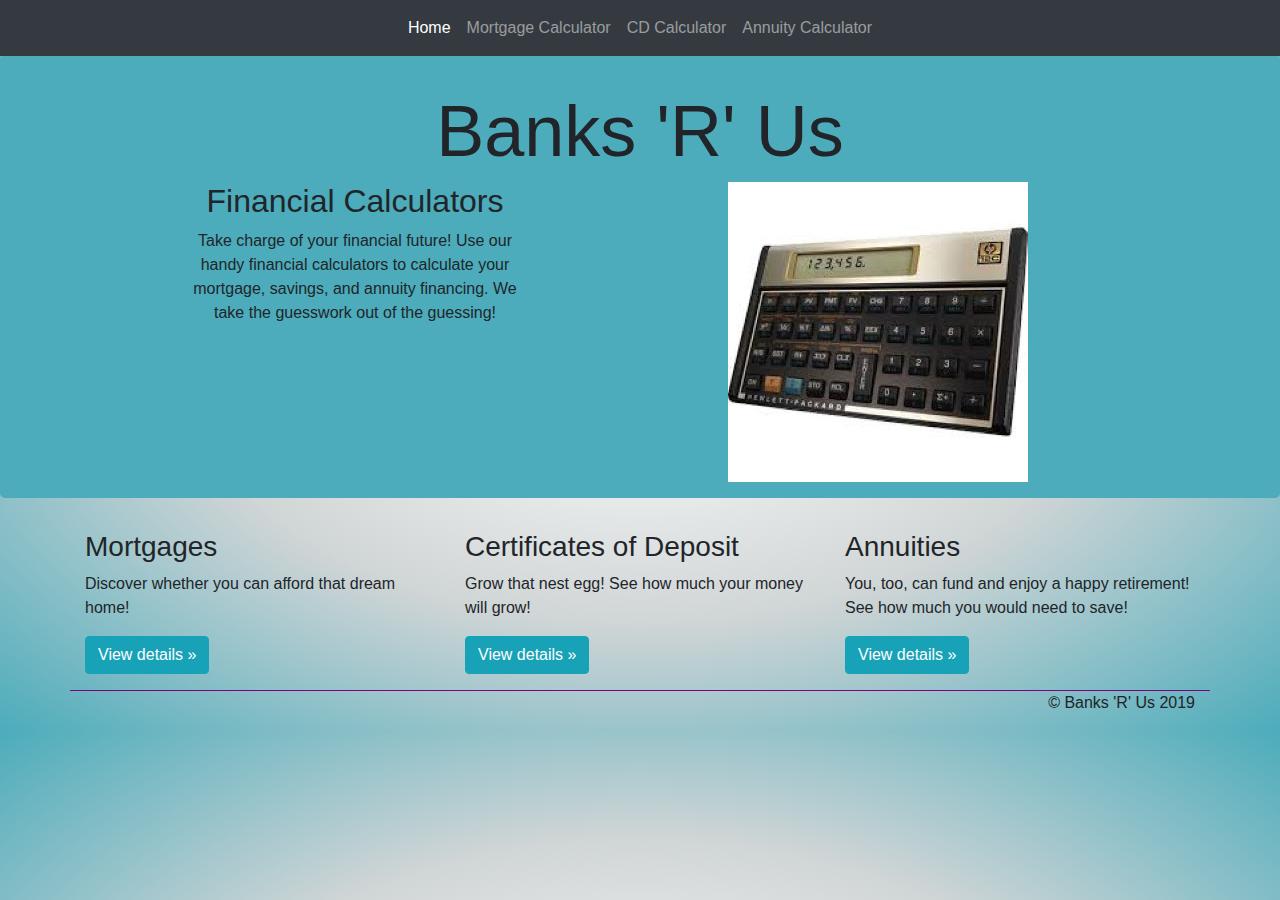
<file: index.html>
<!DOCTYPE html>
<html lang="en">

<head>
    <link rel="icon" href="img/favicon.ico" />
    <!-- Required meta tags -->
    <meta charset="utf-8">
    <meta name="viewport" content="width=device-width, initial-scale=1, shrink-to-fit=no">

    <!-- Bootstrap CSS -->
    <link rel="stylesheet" href="https://stackpath.bootstrapcdn.com/bootstrap/4.3.1/css/bootstrap.min.css"
        integrity="sha384-ggOyR0iXCbMQv3Xipma34MD+dH/1fQ784/j6cY/iJTQUOhcWr7x9JvoRxT2MZw1T" crossorigin="anonymous">
    <!-- External CSS -->
    <link rel="stylesheet" href="css/styles.css" />

    <title>BanksRUs</title>
    <!--THIS IS THE MAIN PAGE FOR THE FINANCIAL CALCULATION PROJECT-->
</head>

<body>
    <!--Top Navigation Bar-->
    <nav class="navbar navbar-expand-lg navbar-dark bg-dark">
        <button class="navbar-toggler" type="button" data-toggle="collapse" data-target="#navbarsExample08"
            aria-controls="navbarsExample08" aria-expanded="false" aria-label="Toggle navigation">
            <span class="navbar-toggler-icon"></span>
        </button>
        <div class="collapse navbar-collapse justify-content-md-center" id="navbarsExample08">
            <ul class="navbar-nav">
                <li class="nav-item active">
                    <a class="nav-link disabled" href="index.html">Home</a>
                </li>
                <li class="nav-item">
                    <a class="nav-link" href="mortgagecalc.html">Mortgage Calculator</a>
                </li>
                <li class="nav-item">
                    <a class="nav-link" href="cdcalc.html">CD Calculator</a>
                </li>
                <li class="nav-item">
                    <a class="nav-link" href="annuitycalc.html">Annuity Calculator</a>
                </li>
            </ul>
        </div>
    </nav>
    <!--Top Navigation Bar End-->

    <!-- Main jumbotron for a primary marketing message or call to action -->
    <div class="jumbotron">
        <div class="container">
            <header>
                <h1 class="display-3">Banks 'R' Us</h1>
                <div class="row">
                    <div class="col-md-4 offset-md-1">
                        <h2>Financial Calculators</h2>
                        <p>Take charge of your financial future! Use our handy financial calculators to calculate your
                            mortgage, savings, and annuity financing. We take the guesswork out of the guessing!</p>
                    </div>
                    <div id="imgcalculator"></div>
                </div>
            </header>
        </div>
    </div>
    <!--Junbotron heading end -->

    <main>

        <div class="container">
            <!-- Example row of columns -->
            <div class="row">
                <div class="col-md-4">
                    <h3>Mortgages</h3>
                    <p>Discover whether you can afford that dream home!</p>
                    <p><a class="btn btn-info" href="mortgagecalc.html" role="button">View details &raquo;</a></p>
                </div>
                <div class="col-md-4">
                    <h3>Certificates of Deposit</h3>
                    <p>Grow that nest egg! See how much your money will grow!</p>
                    <p><a class="btn btn-info" href="cdcalc.html" role="button">View details &raquo;</a></p>
                </div>
                <div class="col-md-4">
                    <h3>Annuities</h3>
                    <p>You, too, can fund and enjoy a happy retirement! See how much you would need to save!</p>
                    <p><a class="btn btn-info" href="annuitycalc.html" role="button">View details &raquo;</a></p>
                </div>
            </div>


        </div> <!-- /container -->

    </main>

    <footer class="container">
        <p>&copy; Banks 'R' Us 2019</p>
    </footer>
    <!-- jQuery first, then Popper.js, then Bootstrap JS -->
    <script src="https://code.jquery.com/jquery-3.3.1.slim.min.js"
        integrity="sha384-q8i/X+965DzO0rT7abK41JStQIAqVgRVzpbzo5smXKp4YfRvH+8abtTE1Pi6jizo"
        crossorigin="anonymous"></script>
    <script src="https://cdnjs.cloudflare.com/ajax/libs/popper.js/1.14.7/umd/popper.min.js"
        integrity="sha384-UO2eT0CpHqdSJQ6hJty5KVphtPhzWj9WO1clHTMGa3JDZwrnQq4sF86dIHNDz0W1"
        crossorigin="anonymous"></script>
    <script src="https://stackpath.bootstrapcdn.com/bootstrap/4.3.1/js/bootstrap.min.js"
        integrity="sha384-JjSmVgyd0p3pXB1rRibZUAYoIIy6OrQ6VrjIEaFf/nJGzIxFDsf4x0xIM+B07jRM"
        crossorigin="anonymous"></script>

</body>

</html>
</file>
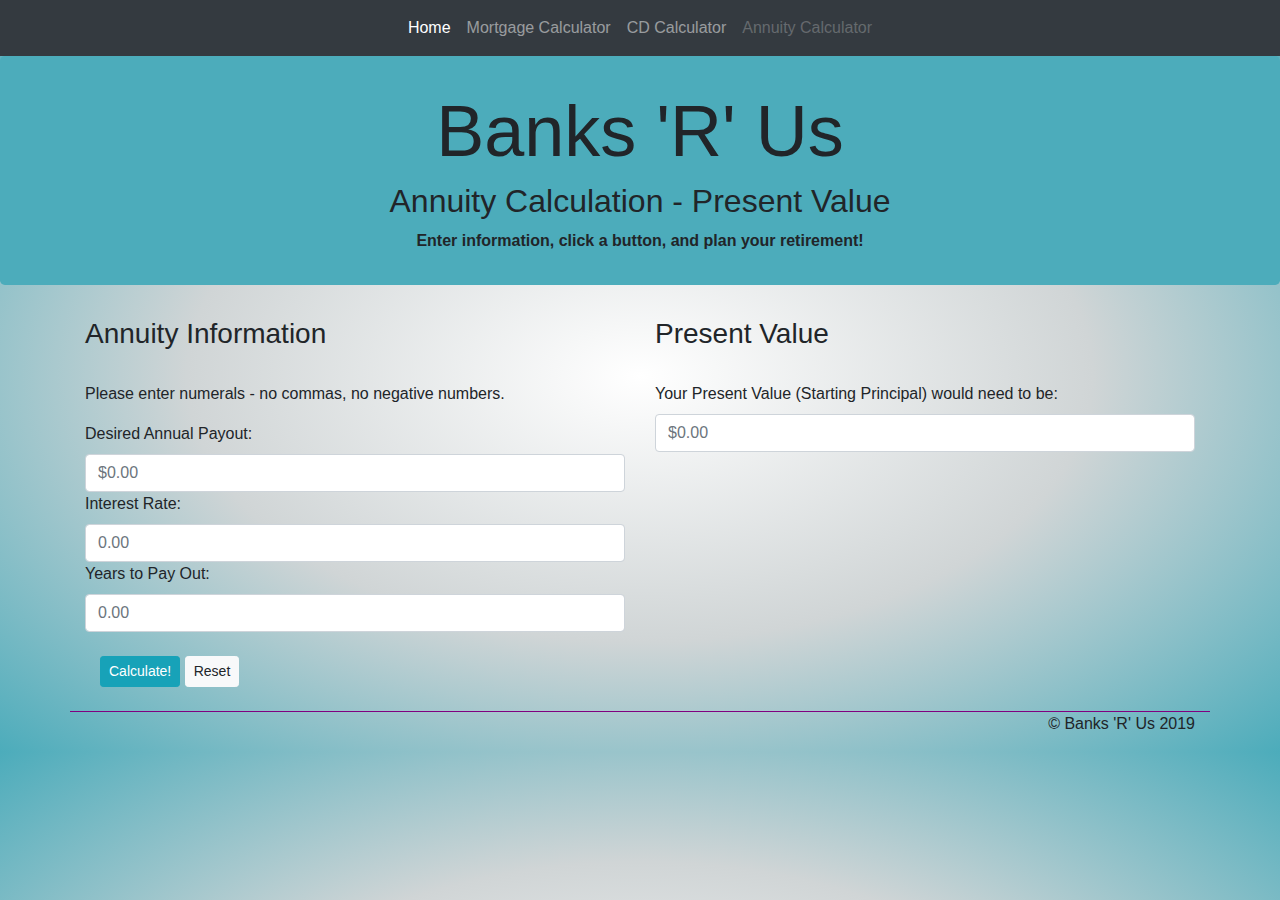
<file: annuitycalc.html>
<!DOCTYPE html>
<html lang="en">

<head>
    <link rel="icon" href="img/favicon.ico" />
    <!-- Required meta tags -->
    <meta charset="utf-8">
    <meta name="viewport" content="width=device-width, initial-scale=1, shrink-to-fit=no">

    <!-- Bootstrap CSS -->
    <link rel="stylesheet" href="https://stackpath.bootstrapcdn.com/bootstrap/4.3.1/css/bootstrap.min.css"
        integrity="sha384-ggOyR0iXCbMQv3Xipma34MD+dH/1fQ784/j6cY/iJTQUOhcWr7x9JvoRxT2MZw1T" crossorigin="anonymous">
    <!-- External CSS -->
    <link rel="stylesheet" href="css/styles.css" />

    <title>BanksRUs</title>
    <!--THIS IS THE ANNUITY PAGE FOR THE FINANCIAL CALCULATION PROJECT-->
</head>

<body>
    <!--Top Navigation Bar-->
    <nav class="navbar navbar-expand-lg navbar-dark bg-dark">
        <button class="navbar-toggler" type="button" data-toggle="collapse" data-target="#navbarsExample08"
            aria-controls="navbarsExample08" aria-expanded="false" aria-label="Toggle navigation">
            <span class="navbar-toggler-icon"></span>
        </button>
        <div class="collapse navbar-collapse justify-content-md-center" id="navbarsExample08">
            <ul class="navbar-nav">
                <li class="nav-item active">
                    <a class="nav-link" href="index.html">Home</a>
                </li>
                <li class="nav-item">
                    <a class="nav-link" href="mortgagecalc.html">Mortgage Calculator</a>
                </li>
                <li class="nav-item">
                    <a class="nav-link" href="cdcalc.html">CD Calculator</a>
                </li>
                <li class="nav-item">
                    <a class="nav-link disabled" href="annuitycalc.html">Annuity Calculator</a>
                </li>
            </ul>
        </div>
    </nav>
    <!--Top Navigation Bar End-->

    <!-- Main jumbotron for a primary marketing message or call to action -->
    <div class="jumbotron">
        <div class="container">
            <header>
                <h1 class="display-3">Banks 'R' Us</h1>
                <h2>Annuity Calculation - Present Value</h2>
                <div class="row">
                    <div class="col-md-8 offset-md-2">
                        <p><strong>Enter information, click a button, and plan your retirement!</strong>
                        </p>
                    </div>
                </div>
            </header>
        </div>
    </div>
    <!--Junbotron heading end -->

    <main>

        <div class="container">
            <form id="annuityForm" method="get" action="#">
                <!-- post would be the correct method, normally.
                <form method="post" action="#" > -->
                <div class="row">
                    <div class="col-md-6">
                        <h3>Annuity Information</h3>
                        <br />
                        <p>Please enter numerals - no commas, no negative numbers.</p>
                        <!--Payout Amount-->
                        <label for="payoutAmount">Desired Annual Payout: </label>
                        <input type="number" id="payoutAmount" name="payoutAmount" class="form-control"
                            placeholder=$0.00>
                        <!--Interest Rate-->
                        <label for="interestAnnuityRate">Interest Rate: </label>
                        <input type="number" id="interestAnnuityRate" name="interestAnnuityRate" class="form-control"
                            placeholder=0.00>
                        <!--Years to Pay Out-->
                        <label for="payoutYears">Years to Pay Out: </label>
                        <input type="number" id="payoutYears" name="payoutYears" class="form-control" placeholder=0.00>
                        <br />
                        <div id="buttongroup" class="container">
                            <input class="btn btn-sm btn-info" id="calcAnnuity" type="button"
                                value="Calculate!">
                            <input class="btn btn-sm btn-light" id="resetBtn" type="reset">
                        </div>
                        <br />
                    </div>
                    <div class="col-md-6">
                        <!--Answer for Present Value-->
                        <h3>Present Value</h3>
                        <br />
                        <label for="answerTotal">Your Present Value (Starting Principal) would need to be: </label>
                        <input type="number" id="answerTotal" name="answerTotal" class="form-control" placeholder=$0.00>
                    </div>
                </div>
            </form>
        </div> <!-- /container -->

    </main>

    <footer class="container">
        <p>&copy; Banks 'R' Us 2019</p>
    </footer>
    <!-- jQuery first, then Popper.js, then Bootstrap JS -->
    <script src="https://code.jquery.com/jquery-3.3.1.slim.min.js"
        integrity="sha384-q8i/X+965DzO0rT7abK41JStQIAqVgRVzpbzo5smXKp4YfRvH+8abtTE1Pi6jizo"
        crossorigin="anonymous"></script>
    <script src="https://cdnjs.cloudflare.com/ajax/libs/popper.js/1.14.7/umd/popper.min.js"
        integrity="sha384-UO2eT0CpHqdSJQ6hJty5KVphtPhzWj9WO1clHTMGa3JDZwrnQq4sF86dIHNDz0W1"
        crossorigin="anonymous"></script>
    <script src="https://stackpath.bootstrapcdn.com/bootstrap/4.3.1/js/bootstrap.min.js"
        integrity="sha384-JjSmVgyd0p3pXB1rRibZUAYoIIy6OrQ6VrjIEaFf/nJGzIxFDsf4x0xIM+B07jRM"
        crossorigin="anonymous"></script>
    <!-- Custom JavaScript-->
    <script src="js/calculateannuity.js"></script>
</body>

</html>
</file>
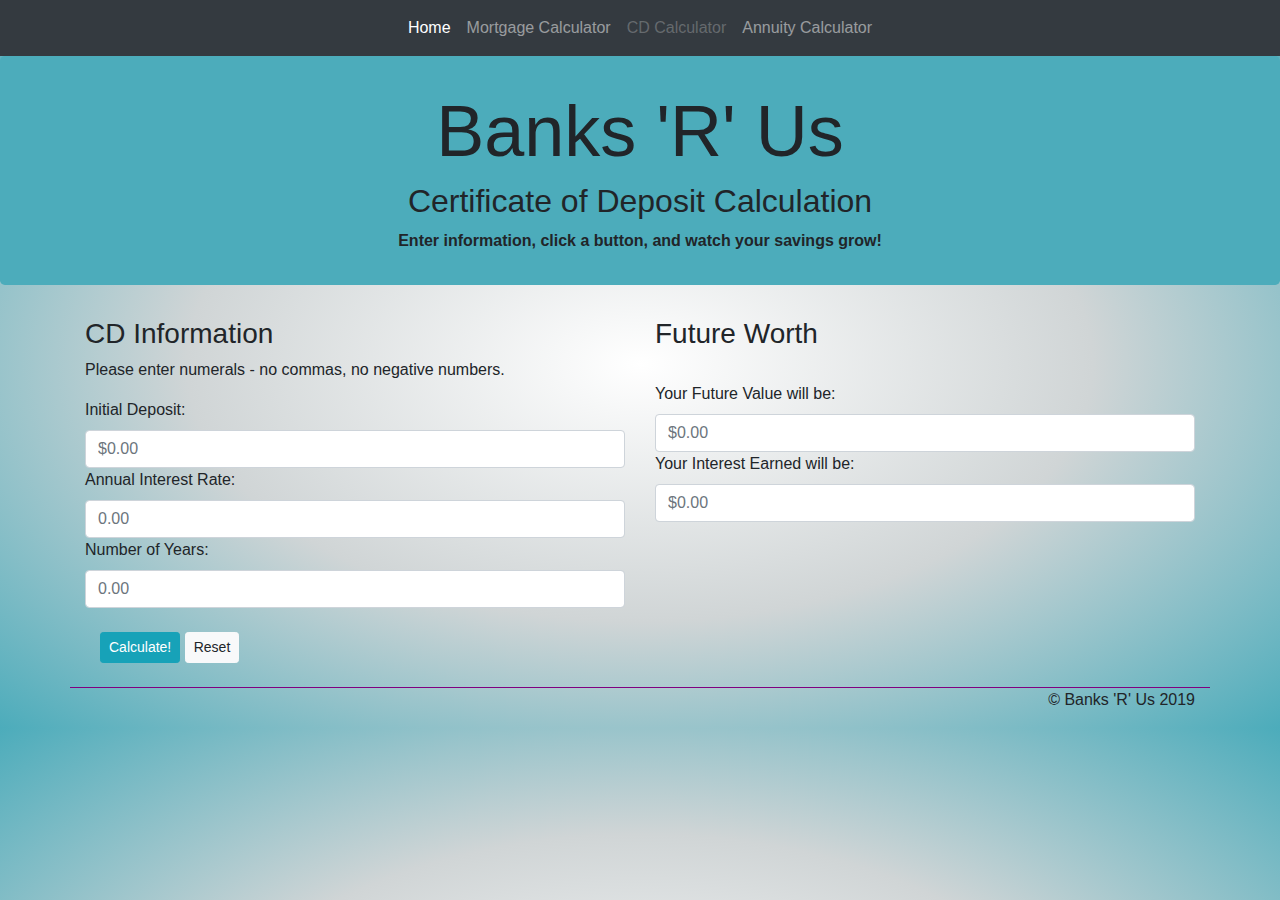
<file: cdcalc.html>
<!DOCTYPE html>
<html lang="en">

<head>
    <link rel="icon" href="img/favicon.ico" />
    <!-- Required meta tags -->
    <meta charset="utf-8">
    <meta name="viewport" content="width=device-width, initial-scale=1, shrink-to-fit=no">

    <!-- Bootstrap CSS -->
    <link rel="stylesheet" href="https://stackpath.bootstrapcdn.com/bootstrap/4.3.1/css/bootstrap.min.css"
        integrity="sha384-ggOyR0iXCbMQv3Xipma34MD+dH/1fQ784/j6cY/iJTQUOhcWr7x9JvoRxT2MZw1T" crossorigin="anonymous">
    <!-- External CSS -->
    <link rel="stylesheet" href="css/styles.css" />

    <title>BanksRUs</title>
    <!--THIS IS THE CD CALCULATOR PAGE FOR THE FINANCIAL CALCULATION PROJECT-->
</head>

<body>
    <!--Top Navigation Bar-->
    <nav class="navbar navbar-expand-lg navbar-dark bg-dark">
        <button class="navbar-toggler" type="button" data-toggle="collapse" data-target="#navbarsExample08"
            aria-controls="navbarsExample08" aria-expanded="false" aria-label="Toggle navigation">
            <span class="navbar-toggler-icon"></span>
        </button>
        <div class="collapse navbar-collapse justify-content-md-center" id="navbarsExample08">
            <ul class="navbar-nav">
                <li class="nav-item active">
                    <a class="nav-link" href="index.html">Home</a>
                </li>
                <li class="nav-item">
                    <a class="nav-link" href="mortgagecalc.html">Mortgage Calculator</a>
                </li>
                <li class="nav-item">
                    <a class="nav-link disabled" href="cdcalc.html">CD Calculator</a>
                </li>
                <li class="nav-item">
                    <a class="nav-link" href="annuitycalc.html">Annuity Calculator</a>
                </li>
            </ul>
        </div>
    </nav>
    <!--Top Navigation Bar End-->

    <!-- Main jumbotron for a primary marketing message or call to action -->
    <div class="jumbotron">
        <div class="container">
            <header>
                <h1 class="display-3">Banks 'R' Us</h1>
                <h2>Certificate of Deposit Calculation</h2>
                <div class="row">
                    <div class="col-md-8 offset-md-2">
                        <p><strong>Enter information, click a button, and watch your savings grow!</strong>
                        </p>
                    </div>
                </div>
            </header>
        </div>
    </div>
    <!--Junbotron heading end -->

    <main>

        <div class="container">
            <form id="cdForm" method="get" action="#">
                <!-- post would be the correct method, normally.
                <form method="post" action="#" > -->
                <div class="row">
                    <div class="col-md-6">
                        <h3>CD Information</h3>
                        <p>Please enter numerals - no commas, no negative numbers.</p>
                        <!--Initial Deposit Amount-->
                        <label for="depositAmount">Initial Deposit: </label>
                        <input type="number" id="depositAmount" name="depositAmount" class="form-control"
                            placeholder=$0.00>

                        <!--Annual Interest Rate-->
                        <label for="interestCdRate">Annual Interest Rate: </label>
                        <input type="number" id="interestCdRate" name="interestCdRate" class="form-control"
                            placeholder=0.00>

                        <!--Number of Years Held-->
                        <label for="loanCdLength">Number of Years: </label>
                        <input type="number" id="loanCdLength" name="loanCdLength" class="form-control"
                            placeholder=0.00>
                        <br />
                        <div id="buttongroup" class="container">
                            <input class="btn btn-sm btn-info" id="calcCd" type="button" value="Calculate!">
                            <input class="btn btn-sm btn-light" id="resetBtn" type="reset">
                        </div>
                        <br />
                    </div>
                    <div class="col-md-6">
                        <h3>Future Worth</h3>
                        <br />
                        <!--Answer for Future Value-->
                        <label for="answerFV">Your Future Value will be: </label>
                        <input type="number" id="answerFV" name="answerFV" class="form-control" placeholder=$0.00>
                        <!--Answer for Interest Earned-->
                        <label for="answerIntEarn">Your Interest Earned will be: </label>
                        <input type="number" id="answerIntEarn" name="answerIntEarn" class="form-control"
                            placeholder=$0.00>
                        <p id="errorMsg"></p>
                    </div>
                </div>
            </form>
        </div> <!-- /container -->
    </main>

    <footer class="container">
        <p>&copy; Banks 'R' Us 2019</p>
    </footer>
    <!-- jQuery first, then Popper.js, then Bootstrap JS -->
    <script src="https://code.jquery.com/jquery-3.3.1.slim.min.js"
        integrity="sha384-q8i/X+965DzO0rT7abK41JStQIAqVgRVzpbzo5smXKp4YfRvH+8abtTE1Pi6jizo"
        crossorigin="anonymous"></script>
    <script src="https://cdnjs.cloudflare.com/ajax/libs/popper.js/1.14.7/umd/popper.min.js"
        integrity="sha384-UO2eT0CpHqdSJQ6hJty5KVphtPhzWj9WO1clHTMGa3JDZwrnQq4sF86dIHNDz0W1"
        crossorigin="anonymous"></script>
    <script src="https://stackpath.bootstrapcdn.com/bootstrap/4.3.1/js/bootstrap.min.js"
        integrity="sha384-JjSmVgyd0p3pXB1rRibZUAYoIIy6OrQ6VrjIEaFf/nJGzIxFDsf4x0xIM+B07jRM"
        crossorigin="anonymous"></script>
    <!-- Custom JavaScript-->
    <script src="js/calculatecd.js"></script>
</body>

</html>
</file>
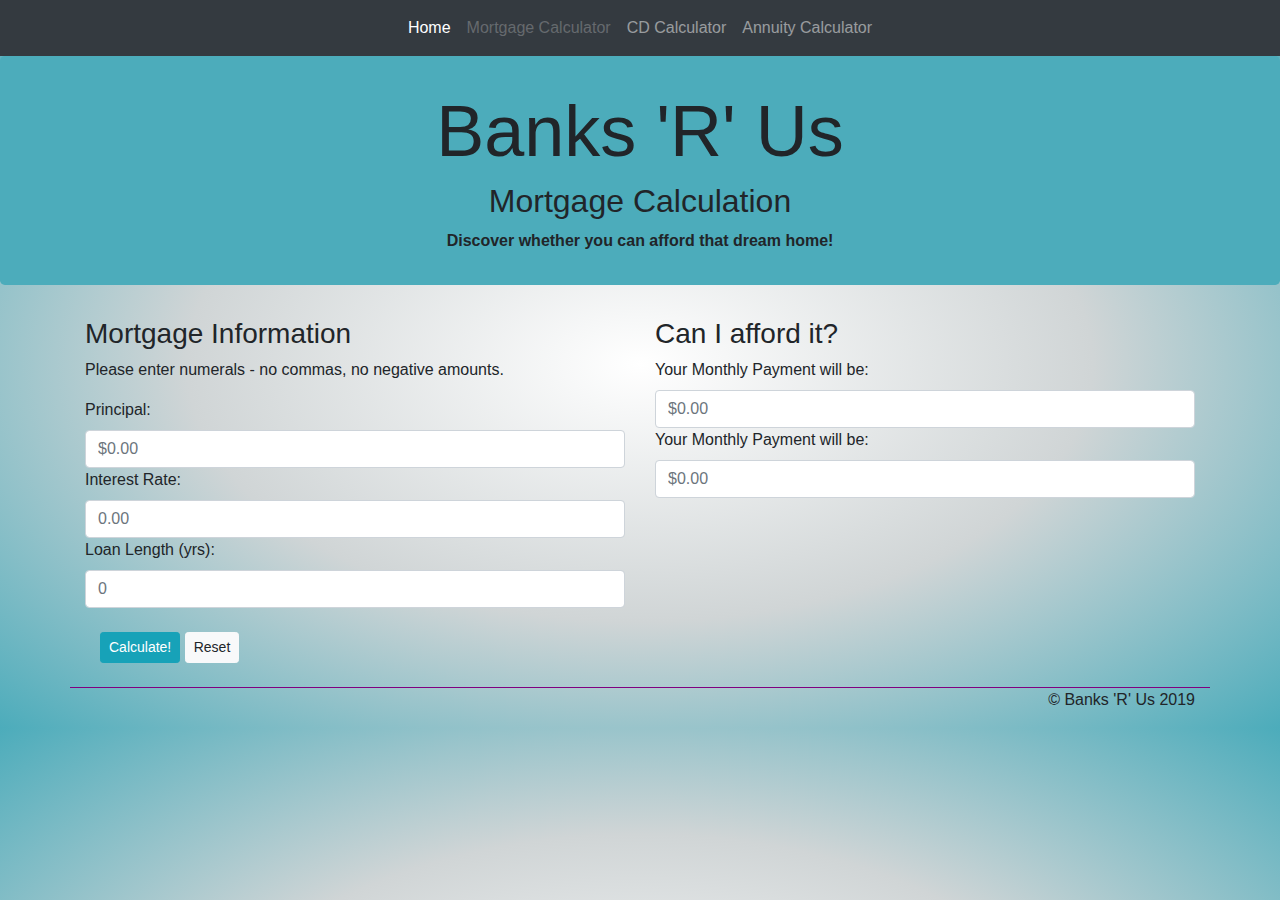
<file: mortgagecalc.html>
<!DOCTYPE html>
<html lang="en">

<head>
    <link rel="icon" href="img/favicon.ico" />
    <!-- Required meta tags -->
    <meta charset="utf-8">
    <meta name="viewport" content="width=device-width, initial-scale=1, shrink-to-fit=no">

    <!-- Bootstrap CSS -->
    <link rel="stylesheet" href="https://stackpath.bootstrapcdn.com/bootstrap/4.3.1/css/bootstrap.min.css"
        integrity="sha384-ggOyR0iXCbMQv3Xipma34MD+dH/1fQ784/j6cY/iJTQUOhcWr7x9JvoRxT2MZw1T" crossorigin="anonymous">
    <!-- External CSS -->
    <link rel="stylesheet" href="css/styles.css" />

    <title>BanksRUs</title>
    <!--THIS IS THE MORTGAGE PAGE FOR THE FINANCIAL CALCULATION PROJECT-->
</head>

<body>
    <!--Top Navigation Bar-->
    <nav class="navbar navbar-expand-lg navbar-dark bg-dark">
        <button class="navbar-toggler" type="button" data-toggle="collapse" data-target="#navbarsExample08"
            aria-controls="navbarsExample08" aria-expanded="false" aria-label="Toggle navigation">
            <span class="navbar-toggler-icon"></span>
        </button>
        <div class="collapse navbar-collapse justify-content-md-center" id="navbarsExample08">
            <ul class="navbar-nav">
                <li class="nav-item active">
                    <a class="nav-link" href="index.html">Home</a>
                </li>
                <li class="nav-item">
                    <a class="nav-link disabled" href="mortgagecalc.html">Mortgage Calculator</a>
                </li>
                <li class="nav-item">
                    <a class="nav-link" href="cdcalc.html">CD Calculator</a>
                </li>
                <li class="nav-item">
                    <a class="nav-link" href="annuitycalc.html">Annuity Calculator</a>
                </li>
            </ul>
        </div>
    </nav>
    <!--Top Navigation Bar End-->

    <!-- Main jumbotron for a primary marketing message or call to action -->
    <div class="jumbotron">
        <div class="container">
            <header>
                <h1 class="display-3">Banks 'R' Us</h1>
                <h2>Mortgage Calculation</h2>
                <div class="row">
                    <div class="col-md-8 offset-md-2">
                        <p><strong>Discover whether you can afford that dream home!</strong></p>
                    </div>
                </div>
            </header>
        </div>
    </div>
    <!--Junbotron heading end -->

    <main>

        <div class="container">
            <form id="mortgageForm" method="get" action="#">
                <!-- post would be the correct method, normally.
            <form method="post" action="#" > -->
                <div class="row">
                    <div class="col-md-6">
                        <h3>Mortgage Information</h3>
                        <p>Please enter numerals - no commas, no negative amounts.</p>
                        <!--Principal Amount-->
                        <label for="principalAmount">Principal: </label>
                        <input type="number" id="principalAmount" name="principalAmount" class="form-control"
                            placeholder=$0.00>
                        <!--Interest Rate-->
                        <label for="interestRate">Interest Rate: </label>
                        <input type="number" id="interestRate" name="interestRate" class="form-control"
                            placeholder=0.00>
                        <!--Loan Length-->
                        <label for="loanLength">Loan Length (yrs): </label>
                        <input type="number" id="loanLength" name="loanLength" class="form-control" placeholder=0>
                        <br />
                        <div id="buttongroup" class="container">
                            <input class="btn btn-sm btn-info" id="calcMortgage" type="button"
                                value="Calculate!">
                            <input class="btn btn-sm btn-light" id="resetBtn" type="reset">
                        </div>
                    </div>
                    <div class="col-md-6">
                        <h3>Can I afford it?</h3>
                        <!--Answer Monthly Payment-->
                        <label for="answerPayment">Your Monthly Payment will be: </label>
                        <input type="number" id="answerPayment" name="answerPayment" class="form-control"
                            placeholder=$0.00>
                        <!--Answer Total Loan Cost-->
                        <label for="answerLoanCost">Your Monthly Payment will be: </label>
                        <input type="number" id="answerLoanCost" name="answerLoanCost" class="form-control"
                            placeholder=$0.00>
                    </div>
                </div>
                <br />
            </form>
        </div> <!-- /container -->

    </main>

    <footer class="container">
        <p>&copy; Banks 'R' Us 2019</p>
    </footer>
    <!-- jQuery first, then Popper.js, then Bootstrap JS -->
    <script src="https://code.jquery.com/jquery-3.3.1.slim.min.js"
        integrity="sha384-q8i/X+965DzO0rT7abK41JStQIAqVgRVzpbzo5smXKp4YfRvH+8abtTE1Pi6jizo"
        crossorigin="anonymous"></script>
    <script src="https://cdnjs.cloudflare.com/ajax/libs/popper.js/1.14.7/umd/popper.min.js"
        integrity="sha384-UO2eT0CpHqdSJQ6hJty5KVphtPhzWj9WO1clHTMGa3JDZwrnQq4sF86dIHNDz0W1"
        crossorigin="anonymous"></script>
    <script src="https://stackpath.bootstrapcdn.com/bootstrap/4.3.1/js/bootstrap.min.js"
        integrity="sha384-JjSmVgyd0p3pXB1rRibZUAYoIIy6OrQ6VrjIEaFf/nJGzIxFDsf4x0xIM+B07jRM"
        crossorigin="anonymous"></script>

    <!-- Custom JavaScript-->
    <script src="js/calculatemortgage.js"></script>

</body>

</html>
</file>
<file: css/styles.css>
/* This is an additional stylesheet for the Financial Calculations site*/

/* Stylesheet code from the Bootstrap Jumbotron template */

.bd-placeholder-img {
  font-size: 1.125rem;
  text-anchor: middle;
  -webkit-user-select: none;
  -moz-user-select: none;
  -ms-user-select: none;
  user-select: none;
}

@media (min-width: 768px) {
  .bd-placeholder-img-lg {
    font-size: 3.5rem;
  }
}

/* Color and bottom padding change for the Jumbotron section */

.jumbotron {
  padding: 2rem 1rem 1rem;
  margin-bottom: 2rem;
  background-color: #4cacbb;
  border-radius: 0.3rem;
}

/* Formatting for the Header */

header {
  text-align: center;
}

body {
  background-color: lavender;
  height: 100%;
  background-image: radial-gradient(white, #d0d5d6, #4cacbb);
}

/* Formatting for the Footer */

footer {
  clear: left;
  border-top: thin solid purple;
  text-align: right;
}

/* Fix links so that they are underlined when one hovers over them */

.nav-link:hover,
.nav-link:focus {
  text-decoration: underline;
}

.btn-margin {
  margin: auto;
  display: inline;
}

#errorMsg {
  color: red;
  font-weight: bold;

}


/* Extra-Small devices (landscape phones, 576px and down) */

@media (max-width: 576px) {
  #imgcalculator {
    background-image: url("../img/calculator_small.jpg");
    width: 100px;
    height: 100px;
    background-repeat: no-repeat;
    margin-right: auto;
    margin-left: auto;
  }
}

/* Small devices (landscape phones, 576px and up) */

@media (min-width: 576px) {
  #imgcalculator {
    background-image: url("../img/calculator_medium.jpg");
    width: 200px;
    height: 200px;
    background-repeat: no-repeat;
    margin-right: auto;
    margin-left: auto;
  }
}

/* Medium devices (tablets, 768px and up) */

@media (min-width: 768px) {
  #imgcalculator {
    background-image: url("../img/calculator_medium.jpg");
    width: 200px;
    height: 200px;
    background-repeat: no-repeat;
    margin-right: auto;
    margin-left: auto;
  }
}

/* Large devices (desktops, 992px and up) */

@media (min-width: 992px) {
  #imgcalculator {
    background-image: url("../img/calculator_large.jpg");
    width: 300px;
    height: 300px;
    background-repeat: no-repeat;
    margin-right: auto;
    margin-left: auto;
  }
}

/* Extra large devices (large desktops, 1200px and up) */

@media (min-width: 1200px) {
  #imgcalculator {
    background-image: url("../img/calculator_large.jpg");
    width: 300px;
    height: 300px;
    background-repeat: no-repeat;
    margin-right: auto;
    margin-left: auto;
  }
}
</file>
